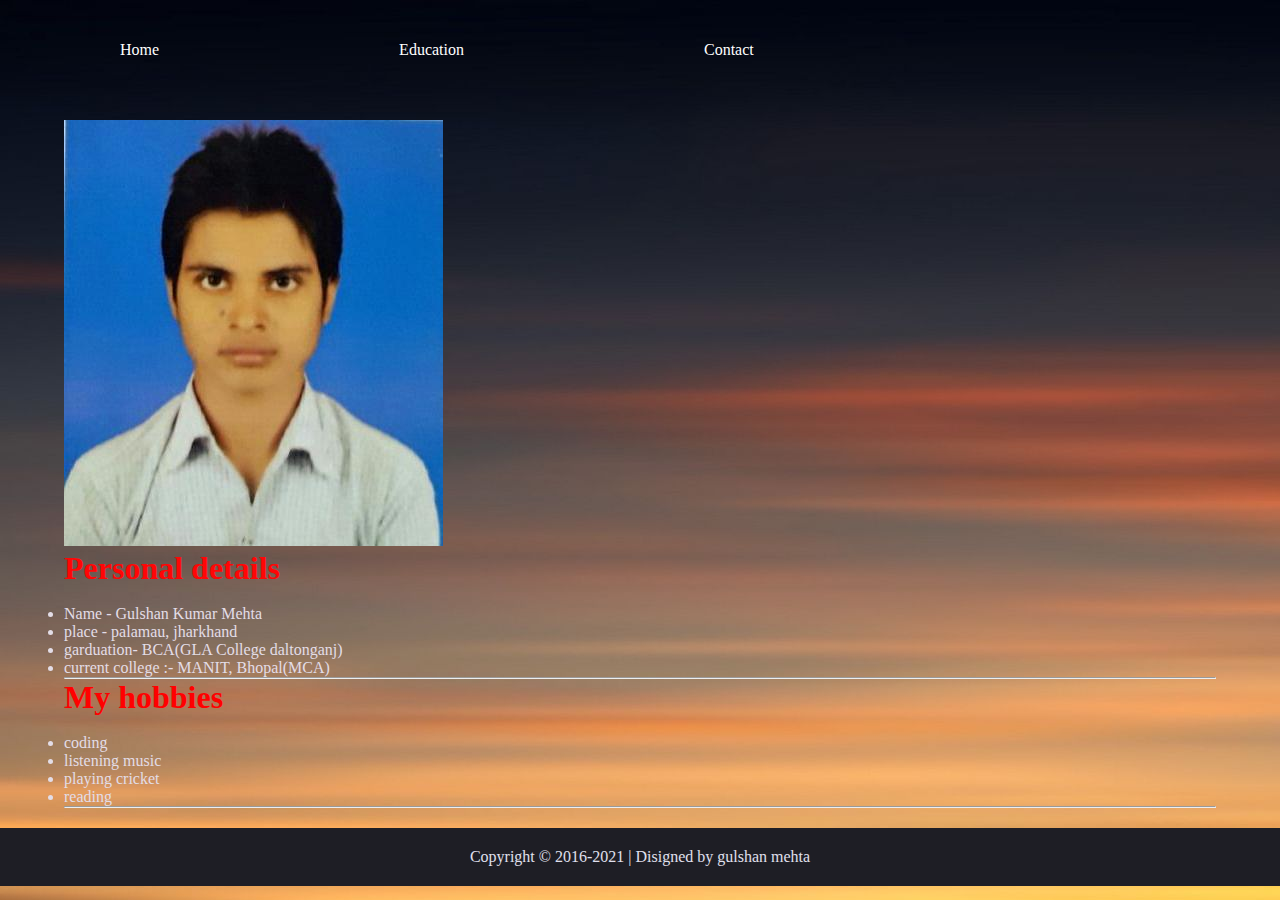
<file: index.html>
<!DOCTYPE html>
<html lang="en">
<head>
    <meta charset="UTF-8">
    <meta http-equiv="X-UA-Compatible" content="IE=edge">
    <meta name="viewport" content="width=device-width, initial-scale=1.0">
    <link rel="stylesheet" href="aboutme.css">
    <title>About Me</title>
</head>
<body class="b">
    <nav class="navbar">

        <ul class="nav-list">
            <li> <a href="aboutme.html">Home</a></li>
            <li><a href="education.html">Education</a></li>
            <li><a href="contact.html">Contact</a></li>
        </ul>
        
      </nav>
    <main>
       <img src="gulshan.jpg" alt="gulshan image"> 
        <ul class="w">
            <h1 style="color:rgb(255, 6, 6); "> Personal details </h1><br>
            <li> Name - Gulshan Kumar Mehta</li>
            <li> place - palamau, jharkhand</li>
            <li> garduation- BCA(GLA College daltonganj)</li>
            <li>current college :- MANIT, Bhopal(MCA)</li><hr>
            <h1 style="color:rgb(255, 0, 0); ">  My hobbies</h1><br>
            <li>coding</li>
            <li> listening music</li>
            <li>playing cricket</li>
            <li>reading</li><hr>
    
    
           
    
    
        
        </ul>
        </main>


    <footer>
        Copyright &copy; 2016-2021 | Disigned by gulshan mehta
    </footer>
</body>
</html>
</file>
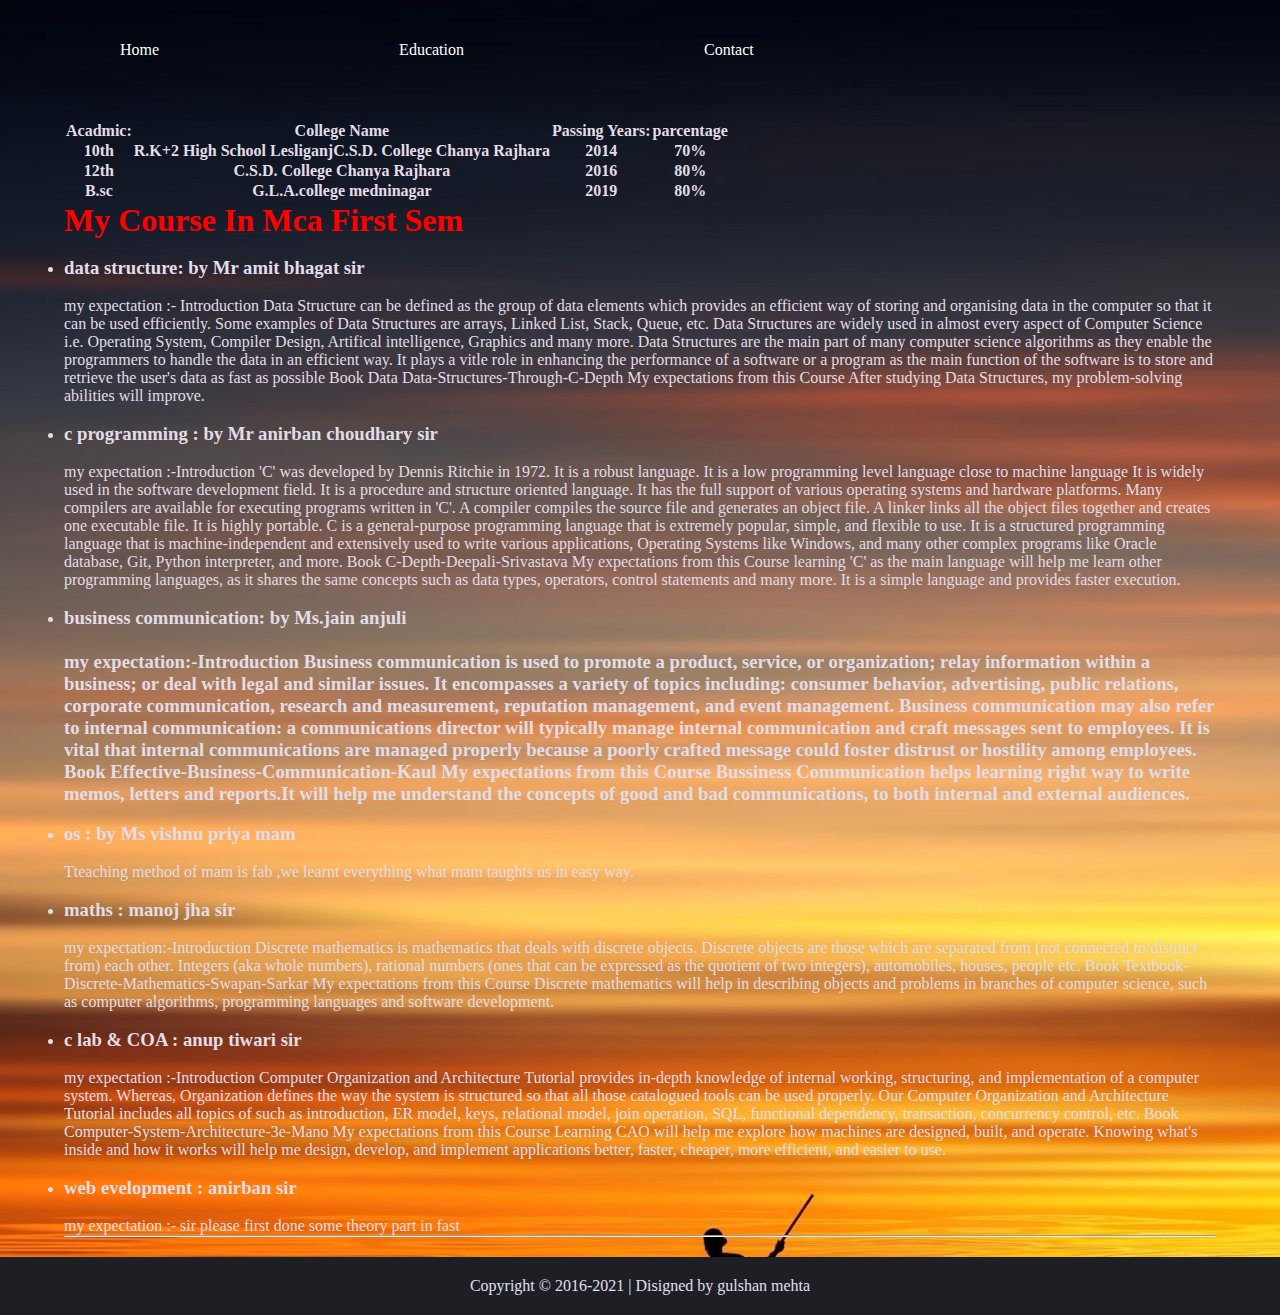
<file: education.html>
<!DOCTYPE html>
<html lang="en">
<head>
    <meta charset="UTF-8">
    <meta http-equiv="X-UA-Compatible" content="IE=edge">
    <meta name="viewport" content="width=device-width, initial-scale=1.0">
    <link rel="stylesheet" href="aboutme.css">
    <title>About Me</title>
</head>
<body class="b">
    <nav class="navbar">

        <ul class="nav-list">
            <li> <a href="index.html">Home</a></li>
            <li><a href="education.html">Education</a></li>
            <li><a href="contact.html">Contact</a></li>
        </ul>
        
      </nav>

      <main>




         <ul class="w">


            <table>
                <tr>
                    <th>Acadmic:</th>
                    <th>College Name</th>
                    <th>Passing Years:</th>
                    <th>parcentage</th> 
                </tr>
               <tr>
                    <th>10th</th>
                    <th>R.K+2 High School LesliganjC.S.D. College Chanya Rajhara</th>
                    <th>2014</th>
                    <th>70%</th> 
                </tr>
                <tr>
                    <th>12th</th>
                    <th>C.S.D. College Chanya Rajhara</th>
                    <th>2016</th>
                    <th>80%</th> 
                </tr>
                <tr>
                    <th>B.sc</th>
                    <th>G.L.A.college medninagar</th>
                    <th>2019</th>
                    <th>80%</th> 
                </tr>
            </table> 


     
     
             <h1 style="color:rgb(255, 0, 0); "> My Course In Mca First Sem</h1><br>
             <li> <h3>data structure: by Mr amit bhagat sir </h3>
                 <br> my expectation :- Introduction
                 Data Structure can be defined as the group of data elements which provides an efficient way of storing and organising data in the computer so that it can be used efficiently. Some examples of Data Structures are arrays, Linked List, Stack, Queue, etc. Data Structures are widely used in almost every aspect of Computer Science i.e. Operating System, Compiler Design, Artifical intelligence, Graphics and many more. Data Structures are the main part of many computer science algorithms as they enable the programmers to handle the data in an efficient way. It plays a vitle role in enhancing the performance of a software or a program as the main function of the software is to store and retrieve the user's data as fast as possible
                 
                 Book
                 Data Data-Structures-Through-C-Depth
                 My expectations from this Course
                 After studying Data Structures, my problem-solving abilities will improve.</li>
             <br><li><h3> c programming : by Mr anirban choudhary sir</h3> <br>  my expectation :-Introduction
                'C' was developed by Dennis Ritchie in 1972. It is a robust language. It is a low programming level language close to machine language It is widely used in the software development field. It is a procedure and structure oriented language. It has the full support of various operating systems and hardware platforms. Many compilers are available for executing programs written in 'C'. A compiler compiles the source file and generates an object file. A linker links all the object files together and creates one executable file. It is highly portable.
                
                C is a general-purpose programming language that is extremely popular, simple, and flexible to use. It is a structured programming language that is machine-independent and extensively used to write various applications, Operating Systems like Windows, and many other complex programs like Oracle database, Git, Python interpreter, and more.
                
                Book
                C-Depth-Deepali-Srivastava
                My expectations from this Course
                learning 'C' as the main language will help me learn other programming languages, as it shares the same concepts such as data types, operators, control statements and many more. It is a simple language and provides faster execution.
                </li>
             <br><li> <h3>business communication: by Ms.jain anjuli<h3> <br>
                my expectation:-Introduction
                Business communication is used to promote a product, service, or organization; relay information within a business; or deal with legal and similar issues. It encompasses a variety of topics including: consumer behavior, advertising, public relations, corporate communication, research and measurement, reputation management, and event management. Business communication may also refer to internal communication: a communications director will typically manage internal communication and craft messages sent to employees. It is vital that internal communications are managed properly because a poorly crafted message could foster distrust or hostility among employees.
                
                Book
                Effective-Business-Communication-Kaul
                My expectations from this Course
                Bussiness Communication helps learning right way to write memos, letters and reports.It will help me understand the concepts of good and bad communications, to both internal and external audiences.
               </li>
             <br><li> <h3>os : by Ms vishnu priya mam</h3> <br> Tteaching method of mam is fab ,we learnt everything what mam taughts us in easy way.
               </li>
             <br><li> <h3>maths : manoj jha sir</h3> <br>my expectation:-Introduction
                Discrete mathematics is mathematics that deals with discrete objects. Discrete objects are those which are separated from (not connected to/distinct from) each other. Integers (aka whole numbers), rational numbers (ones that can be expressed as the quotient of two integers), automobiles, houses, people etc.
                
                Book
                Textbook-Discrete-Mathematics-Swapan-Sarkar
                My expectations from this Course
                Discrete mathematics will help in describing objects and problems in branches of computer science, such as computer algorithms, programming languages and software development.</li>
             <br></be><li><h3>c lab &  COA : anup tiwari sir</h3> <br>
              my expectation :-Introduction
              Computer Organization and Architecture Tutorial provides in-depth knowledge of internal working, structuring, and implementation of a computer system. Whereas, Organization defines the way the system is structured so that all those catalogued tools can be used properly. Our Computer Organization and Architecture Tutorial includes all topics of such as introduction, ER model, keys, relational model, join operation, SQL, functional dependency, transaction, concurrency control, etc.
              
              Book
              Computer-System-Architecture-3e-Mano
              My expectations from this Course
              Learning CAO will help me explore how machines are designed, built, and operate. Knowing what's inside and how it works will help me design, develop, and implement applications better, faster, cheaper, more efficient, and easier to use. </li>
             <br><li> <h3>web evelopment : anirban sir</h3> 
                 <br>  my expectation :- sir please first done some theory part in fast </li><hr>
           
     
     
         
         </ul>
         </main>

         <footer>
            Copyright &copy; 2016-2021 | Disigned by gulshan mehta
        </footer>
         </body>
         </html>
</file>
<file: aboutme.css>
*{ 
    margin: 0;
    padding: 0;
    
}
header{
    height: 100px;
    width: 100%;
    
    color: white;
    font-size: 50px;
    text-align: center;
}

main{
	width: 90vw;
	margin: 0 auto;
	padding: 20px;
	min-height: calc(100vh-211px-58px);


}

footer{
    width: 100vw;
    background-color:rgb(30, 30, 37);
    color: rgb(224, 224, 238);
    padding-top: 20px;
    padding-bottom: 20px;
    text-align: center;
}

.b{
    background-image: url('aaaabackground.jpg');    
}
.w{
    color: rgb(227, 221, 231);
}


.navbar{
    display: flex;
    
    }
    .nav-list{
        width: 100%;
        height: 100px;
        display: flex;
        align-items: center;
    
    }
    
    .nav-list li{
        list-style: none;
        padding: 70px 120px ;

    }
    
    .nav-list li a{
        text-decoration: none;
        color: white;
    }
    .nav-list li a:hover{
        text-decoration: none;
        color: gray;
    }
</file>
